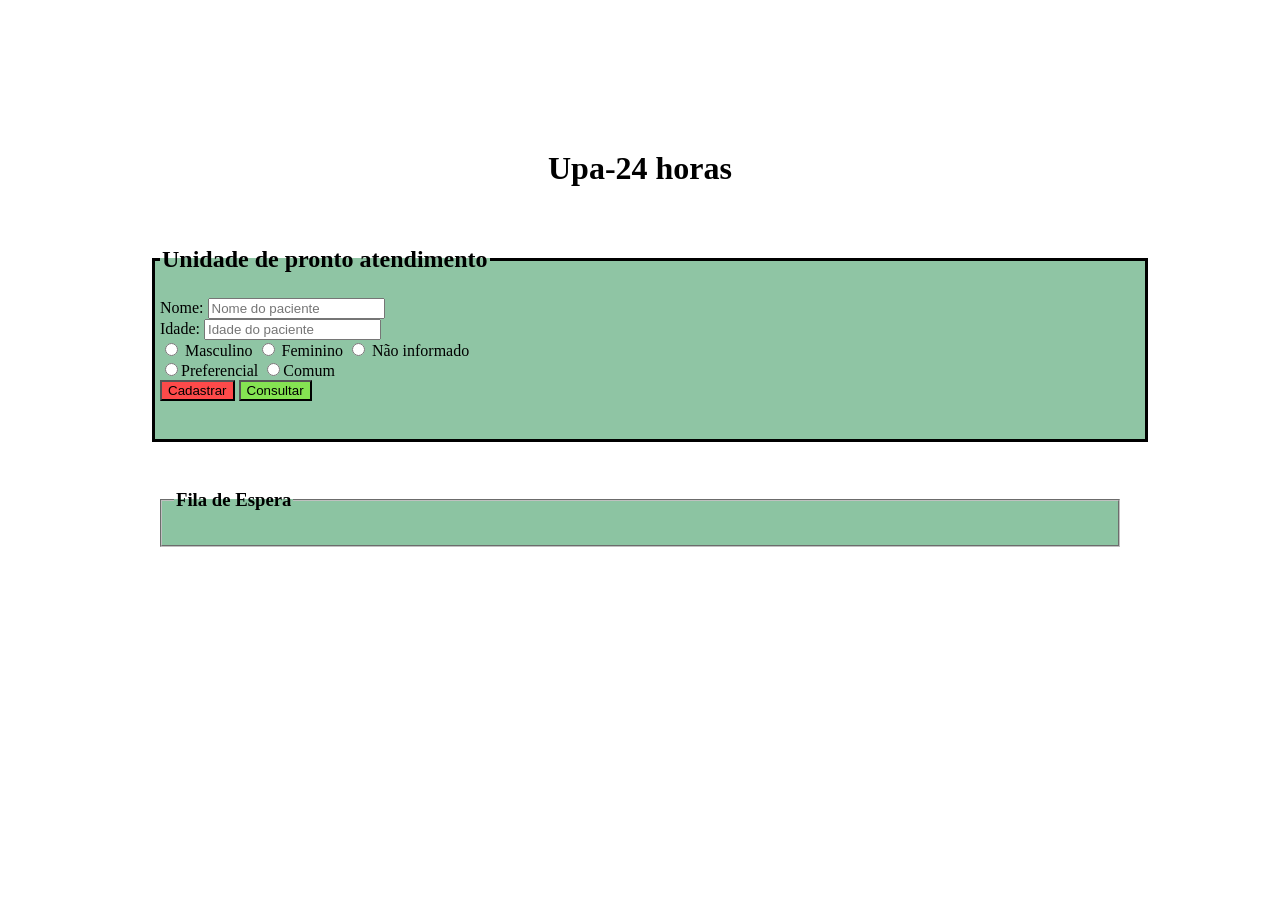
<file: upa.html>
<!DOCTYPE html>
<html lang="en">
<head>
    <meta charset="UTF-8">
    <meta name="viewport" content="width=device-width, initial-scale=1.0">
    <title>Document</title>
</head> <link rel="stylesheet" href="upa2.css">
<body>
     <h1 style="
        text-align: center;"
        >Upa-24 horas</h1>  
        <br>

    <form id="formulario">
        <fieldset id="fieldset">
            <legend><h2>Unidade de pronto atendimento</h2></legend>

            <label for="">Nome:
                <input
                type="text"
                placeholder="Nome do paciente"
                id="nome"
                class="caixa_entrada"
                required
                >
                <br>

                  <label for="">Idade:
                <input
                type="number"
                placeholder="Idade do paciente"
                id="idade"
                class="caixa_entrada"
                required
                >
                <br>
             <input
                type="radio"
                id="masculino"
                name="sexo"
                value="masculino"
                >
            <label for="masculino">Masculino</label>
            <input
                type="radio"
                id="feminino"
                name="sexo"
                value="feminino"
                >
            <label for="feminino">Feminino</label>
               <input
                type="radio"
                id="feminino"
                name="sexo"
                value="feminino"
                >
            <label for="Outro">Não informado</label>
            <br>
                <input
                type="radio"
                name="preferencia"
                id="para_radio"
                value="Preferencial"
                required
                >Preferencial

                <input
                type="radio"
                name="preferencia"
                id="para_radio"
                value="Comum"
                requir >Comum
            
      <br>
            
            <button class="btn" type="submit" onclick="listar()">Cadastrar</button>
            <input id="btn" type="button" onclick="atender()" value="Consultar">
        </fieldset>

        
    </form>

    <br>

    <div>
        <fieldset id="resultado_espera">
            <legend><h3>Fila de Espera</h3></legend>


        </fieldset>
    </div>
    <br>
    <script src="upa.js"></script>

</body>
</html>
</file>
<file: upa2.css>
body{
    background-image: url(https://i0.wp.com/blog.londrina.pr.gov.br/wp-content/uploads/2025/08-agosto/11.08.25/abertura-UPA-Centro-antiga-Jardim-do-Sol-predio-Mater-Dei-Emerson-Dias_NCom-1.jpg?fit=4800%2C3201&ssl=1);
    background-repeat: no-repeat;
    background-size: cover;
    margin: 150px;
}


       
#fieldset {
    background-color: rgba(94, 172, 124, 0.692);
    height: 200px;
    width: 100%;
    color: rgb(0, 0, 0);
    padding: 5px;
    border: black solid 3px;;
}


h1{
    word-break:keep-all;
}

button {
    background-color: rgb(254, 74, 74);

}
#btn{
    background-color: rgb(133, 227, 82);
}
#btn2{
    background-color: rgb(84, 168, 140);
}
#resultado_espera{
    margin:10px;
    background-color: rgba(94, 172, 124, 0.709);
}
</file>
